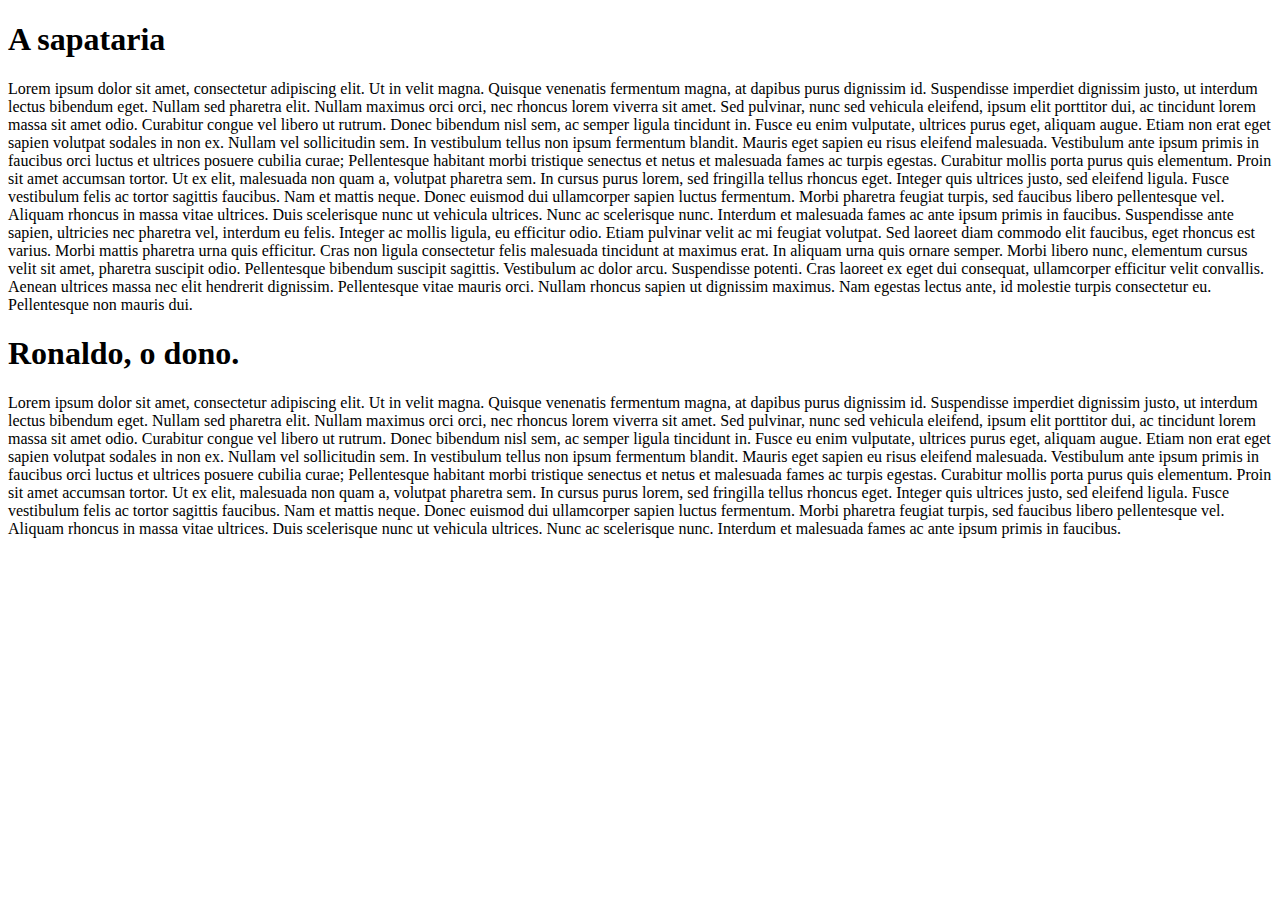
<file: quemsomos.html>
<!DOCTYPE html>
<html lang="pt-br">

<head>
    <meta charset="UTF-8">
    <meta http-equiv="X-UA-Compatible" content="IE=edge">
    <meta name="viewport" content="width=device-width, initial-scale=1.0">
    <link rel="stylesheet" href="css/styles.css">

    <title>Quem Somos</title>
</head>

<body>

    <section>
        <h1>A sapataria</h1>

        <p>Lorem ipsum dolor sit amet, consectetur adipiscing elit. Ut in velit magna. Quisque venenatis fermentum
            magna, at dapibus purus dignissim id. Suspendisse imperdiet dignissim justo, ut interdum lectus bibendum
            eget. Nullam sed pharetra elit. Nullam maximus orci orci, nec rhoncus lorem viverra sit amet. Sed pulvinar,
            nunc sed vehicula eleifend, ipsum elit porttitor dui, ac tincidunt lorem massa sit amet odio. Curabitur
            congue vel libero ut rutrum. Donec bibendum nisl sem, ac semper ligula tincidunt in. Fusce eu enim
            vulputate, ultrices purus eget, aliquam augue. Etiam non erat eget sapien volutpat sodales in non ex. Nullam
            vel sollicitudin sem. In vestibulum tellus non ipsum fermentum blandit. Mauris eget sapien eu risus eleifend
            malesuada. Vestibulum ante ipsum primis in faucibus orci luctus et ultrices posuere cubilia curae;
            Pellentesque habitant morbi tristique senectus et netus et malesuada fames ac turpis egestas.

            Curabitur mollis porta purus quis elementum. Proin sit amet accumsan tortor. Ut ex elit, malesuada non quam
            a, volutpat pharetra sem. In cursus purus lorem, sed fringilla tellus rhoncus eget. Integer quis ultrices
            justo, sed eleifend ligula. Fusce vestibulum felis ac tortor sagittis faucibus. Nam et mattis neque. Donec
            euismod dui ullamcorper sapien luctus fermentum. Morbi pharetra feugiat turpis, sed faucibus libero
            pellentesque vel. Aliquam rhoncus in massa vitae ultrices. Duis scelerisque nunc ut vehicula ultrices. Nunc
            ac scelerisque nunc. Interdum et malesuada fames ac ante ipsum primis in faucibus.

            Suspendisse ante sapien, ultricies nec pharetra vel, interdum eu felis. Integer ac mollis ligula, eu
            efficitur odio. Etiam pulvinar velit ac mi feugiat volutpat. Sed laoreet diam commodo elit faucibus, eget
            rhoncus est varius. Morbi mattis pharetra urna quis efficitur. Cras non ligula consectetur felis malesuada
            tincidunt at maximus erat. In aliquam urna quis ornare semper. Morbi libero nunc, elementum cursus velit sit
            amet, pharetra suscipit odio.

            Pellentesque bibendum suscipit sagittis. Vestibulum ac dolor arcu. Suspendisse potenti. Cras laoreet ex eget
            dui consequat, ullamcorper efficitur velit convallis. Aenean ultrices massa nec elit hendrerit dignissim.
            Pellentesque vitae mauris orci. Nullam rhoncus sapien ut dignissim maximus. Nam egestas lectus ante, id
            molestie turpis consectetur eu. Pellentesque non mauris dui.</p>
    </section>

    <section>
        <h1>Ronaldo, o dono.</h1>

        <p>
            Lorem ipsum dolor sit amet, consectetur adipiscing elit. Ut in velit magna. Quisque venenatis fermentum
            magna, at dapibus purus dignissim id. Suspendisse imperdiet dignissim justo, ut interdum lectus bibendum
            eget. Nullam sed pharetra elit. Nullam maximus orci orci, nec rhoncus lorem viverra sit amet. Sed pulvinar,
            nunc sed vehicula eleifend, ipsum elit porttitor dui, ac tincidunt lorem massa sit amet odio. Curabitur
            congue vel libero ut rutrum. Donec bibendum nisl sem, ac semper ligula tincidunt in. Fusce eu enim
            vulputate, ultrices purus eget, aliquam augue. Etiam non erat eget sapien volutpat sodales in non ex. Nullam
            vel sollicitudin sem. In vestibulum tellus non ipsum fermentum blandit. Mauris eget sapien eu risus eleifend
            malesuada. Vestibulum ante ipsum primis in faucibus orci luctus et ultrices posuere cubilia curae;
            Pellentesque habitant morbi tristique senectus et netus et malesuada fames ac turpis egestas.

            Curabitur mollis porta purus quis elementum. Proin sit amet accumsan tortor. Ut ex elit, malesuada non quam
            a, volutpat pharetra sem. In cursus purus lorem, sed fringilla tellus rhoncus eget. Integer quis ultrices
            justo, sed eleifend ligula. Fusce vestibulum felis ac tortor sagittis faucibus. Nam et mattis neque. Donec
            euismod dui ullamcorper sapien luctus fermentum. Morbi pharetra feugiat turpis, sed faucibus libero
            pellentesque vel. Aliquam rhoncus in massa vitae ultrices. Duis scelerisque nunc ut vehicula ultrices. Nunc
            ac scelerisque nunc. Interdum et malesuada fames ac ante ipsum primis in faucibus.



        </p>














    </section>








</body>

</html>
</file>
<file: css/styles.css>
@import url('https://fonts.googleapis.com/css2?family=Roboto+Slab:wght@900&display=swap');

  @import url('https://fonts.googleapis.com/css2?family=Libre+Baskerville&family=Sigmar&display=swap');

  @import url('https://fonts.googleapis.com/css2?family=Nanum+Myeongjo:wght@700&display=swap');

  @import url('https://fonts.googleapis.com/css2?family=Yeseva+One&display=swap');

  @import url('https://fonts.googleapis.com/css2?family=Barlow:ital,wght@1,100&family=Yeseva+One&display=swap');

  @import url('https://fonts.googleapis.com/css2?family=Baskervville:ital@1&family=Nanum+Gothic&display=swap');

  @import url('https://fonts.googleapis.com/css2?family=Satisfy&display=swap');


  :root{

    --fonte-titulo-categorias: 'Yeseva One', cursive;
  }


  @media screen and (max-width: 600px)
{
            .main, 
            .menunavegacao, 
            .titulo-pagina, 
            .subtitulo-pagina, 
            .banner,
            .titulo-artigo,
            .subtitulo-artigo
            .paragrafo-artigo,
            .container-titulo-categorias,
            .container-img-categorias,
            .container-prazo-dois
            {
              width: 100%;
            }

            .container-img-categorias{
              margin: 0px;
              padding: 0px;
              flex-wrap: wrap;
            }

            footer {

                flex-wrap: wrap;
            }

            .quebra {

                flex-wrap: wrap;

            }
           
            

        }    
        
        

#copyright {

    display: flex;
    flex-direction: row;
    justify-content: flex-end;
    align-items: center;
    font-family: 'Baskervville', serif; color: #696969;
    font-family: 'Nanum Gothic', sans-serif; color: #696969;
    font-size: 15px;
    font-style: italic;
    margin: 0px 8px 0px 5px;
    

} 


.banner {
    width: 100%;
    height: 250px;
    object-fit: cover;
    object-position: 5px 20%;
    
  }


a{
    text-decoration: none;
    color: black;
}



header{

    
margin: 50px 30px 50px 30px;
}

main {

    
margin: 50px 30px 50px 30px;
}

article{

    
margin: 50px 30px 50px 30px;
}



.img-catalogo {

    

        width: 300px;
        height: 300px;
        
        
        
        

   
}

.ul-catalogo {

    display: flex;
    flex-direction: row;
    justify-content: space-evenly;
    align-items: center;
    list-style: none;
}


.li-catalogo {

    
    font-family: var(--fonte-titulo-categorias);
    text-align: center;
    
    
}


.texto-ul-catalogo {

    display: flex;
    flex-direction: column;
    justify-content: space-evenly;
    align-items: stretch;
    list-style: none;

    margin: 0px 250px 0px 250px;
}


.texto-li-catalogo {

    
    font-family: var(--fonte-titulo-categorias);
    text-align: center;
    
}


.menunavegacao{
    
    width: 80%;
    margin: auto;
}

    

.titulo-pagina{

    text-align: center;
    font-family: 'Satisfy', cursive; 
    
    font-size: 111px;
    margin: 5px 5px 0px 5px ;
    
    
    
    
    
}

.subtitulo-pagina{

    text-align: center; 
    margin: 5px;
    font-family: 'Satisfy', cursive;
    
}


.titulo-artigo {

    text-align: center;
    font-family: 'Satisfy', cursive;
    
    
}


.subtitulo-artigo {

    text-align: center;
}

.paragrafo-artigo {

    font-family: var(--fonte-titulo-categorias);
}



.ul-home {
    background: #fff;
    list-style: none;
    display: flex;
    justify-content: space-evenly;
    
}


.li-home{
    font-family: 'Roboto Slab', serif;;
    background: rgb(219, 186, 136);
    background-attachment: fixed;
    padding: 20px;
    
}


.container-titulo-categorias {

    display: flex;
    flex-direction: row;
    justify-content: space-around;
    text-decoration-style: 'Libre Baskerville', serif; size: 70px;
    margin: 0px 0px 30px 0px;
    


    /*indiferente*/
    
    padding: 16px;
    height: 5px;
}

.container-img-categorias {



    display: flex;
    flex-direction: row;
    justify-content: space-around;
    text-align: top;
    


    /*indiferente*/
    
    padding: 16px;
    height: 500px;

}


.img-categorias {

    width: 500px;
    height: 500px;
    border: 5px solid black;
    
}

.p-titulo {

    font-family: var(--fonte-titulo-categorias);
    font-size: 150%;
    border: #000;
}


.img-prazo {

    width: 70px;
    height: 50px;
    
   
}

.ul-prazo {
    display: flex;
    flex-direction: row;
    justify-content: space-evenly;
    text-align: center;

    list-style: none;
}


footer {

    background: #000;
    margin: 0px 0px 0px 0px;
    

}

.text-form {

    color: #fff;
    
}

.container-form-pag{

    display: flex;
    flex-direction: row;
    justify-content: space-evenly;
    align-items: center;
    

}

.div-form-pag {

    background: #000;
    
    
}

.img-pag {

    width: 50px;
    height: 50px;
    
}

.div-redes{

    background: #000;
    
}

.img-redes {

    width: 50px;
    height: 50px;
}

.text-redes {

    color: #fff;
    
}
</file>
